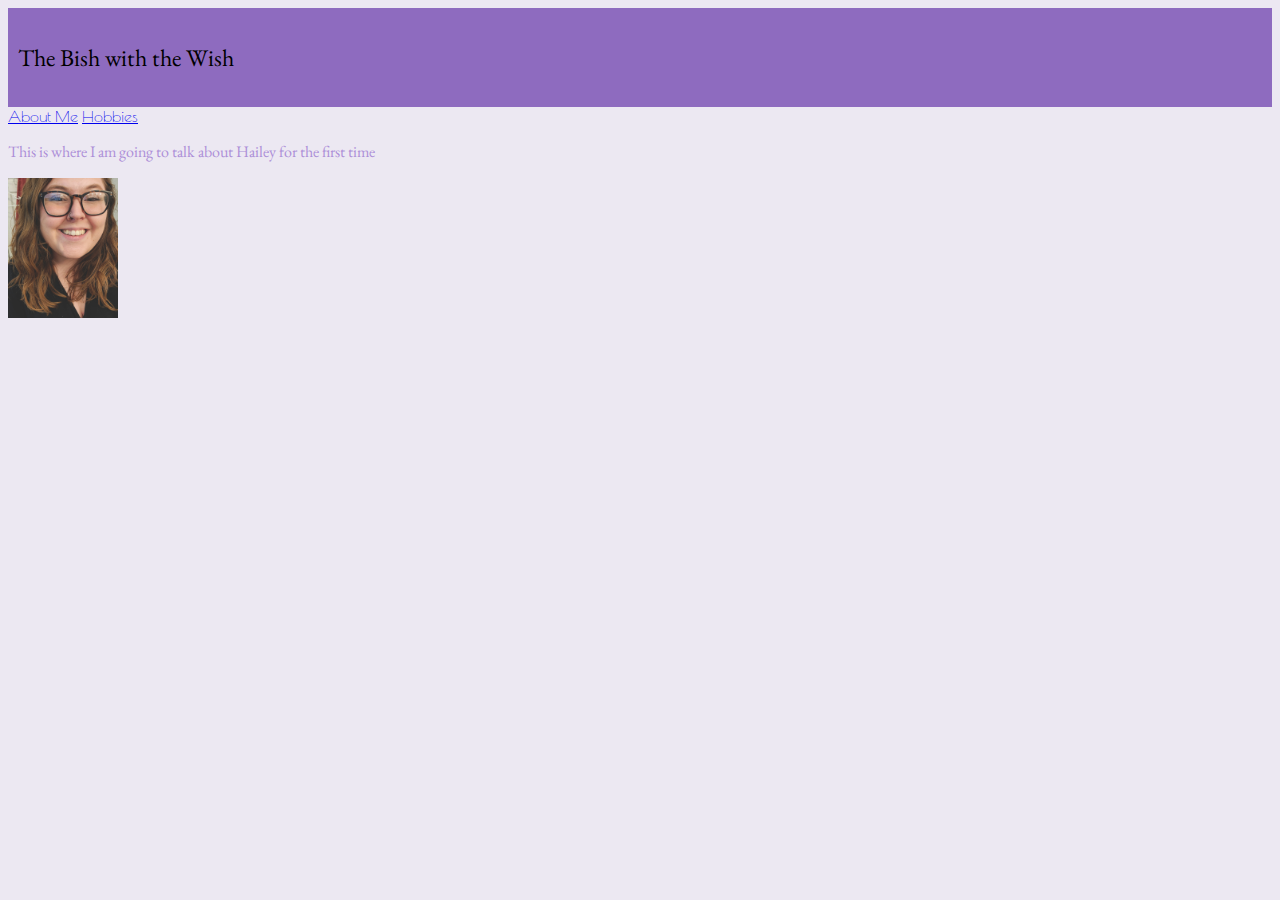
<file: index.html>
<!DOCTYPE html>
<html lang="en">
<head>
    <meta charset="UTF-8">
    <meta name="viewport" content="width=device-width, initial-scale=1.0">
    <link rel="stylesheet" href="stylesheet.css">
    <title>HailPail</title>
    <link rel="preconnect" href="https://fonts.googleapis.com">
<link rel="preconnect" href="https://fonts.gstatic.com" crossorigin>
<link href="https://fonts.googleapis.com/css2?family=EB+Garamond:ital,wght@0,400;0,500;0,600;0,700;1,400;1,500;1,600&family=Poiret+One&family=Raleway:ital,wght@0,100;0,200;0,300;0,400;0,500;0,600;1,100;1,200;1,300;1,400;1,500&display=swap" rel="stylesheet">
</head>

<body>
    <div id="page-container">
    <div id="content-wrap">
    <header><p id="hp">The Bish with the Wish</p></header>

    <div id="navbar"></div>
    <a href="her.html">About Me</a>
    <a href="hobbies.html">Hobbies</a>


<p>This is where I am going to talk about Hailey for the first time</p>
<img src="portrait.1.jpeg" alt="Hey its Me" style=" float: left; width: 110px;height: 140px;">

</div>
   <footer>

   </footer> 
</div>
</body>
</html>
</file>
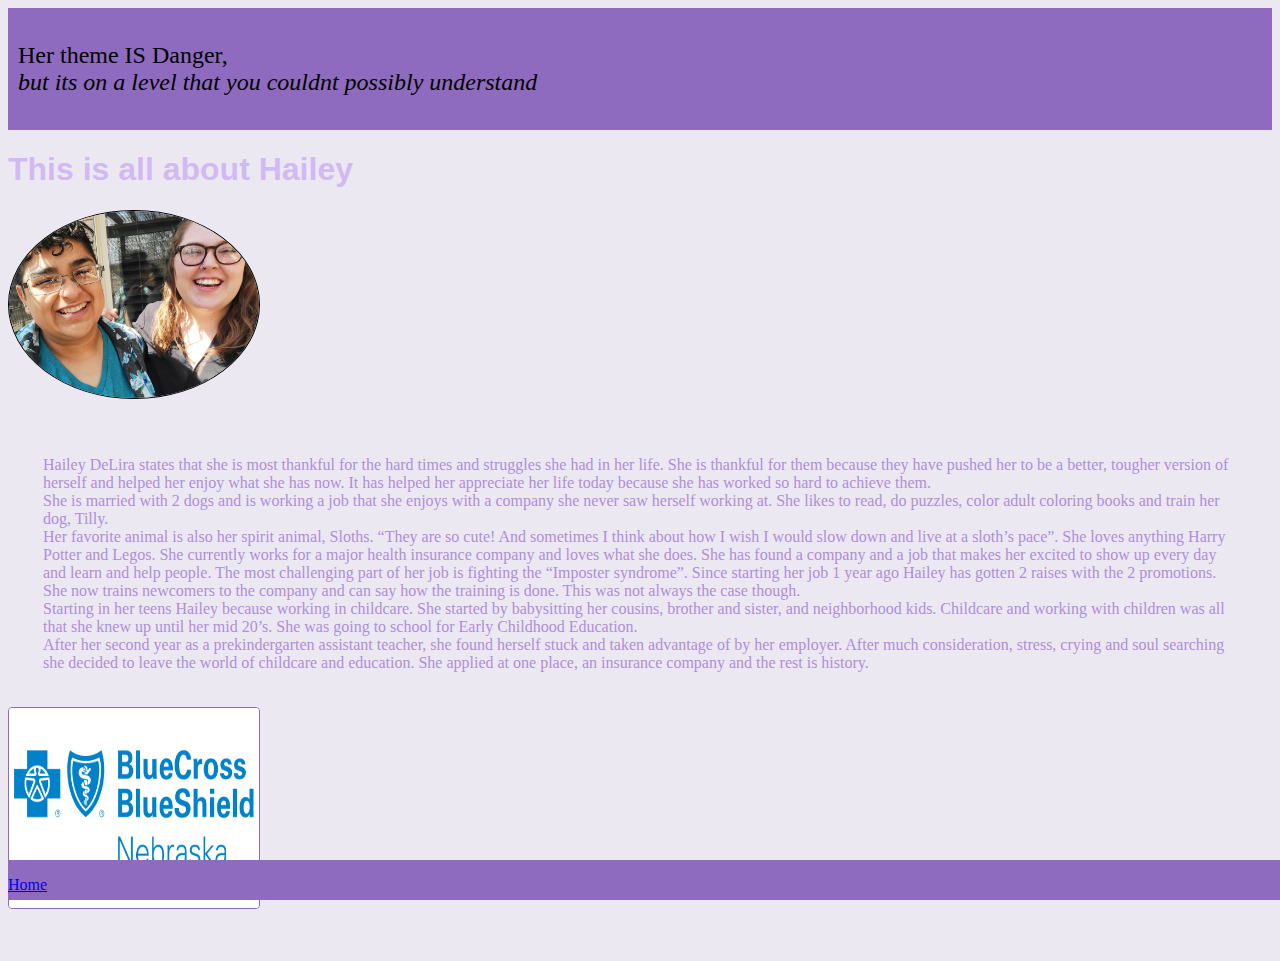
<file: her.html>
<!DOCTYPE html>
<html lang="en">
<head>
    <meta charset="UTF-8">
    <meta name="viewport" content="width=device-width, initial-scale=1.0">
    <link rel="stylesheet" href="stylesheet.css">
    <title>Hailey</title>
</head>
<body id="herself">
    <div id="page-container">
        <div id="content-wrap">

        <header> <p id="hp">Her theme IS Danger,<br><i>but its on a level that you couldnt possibly understand</i></p></header> 
   
<h1 id="about">This is all about Hailey</h1>
<img id="wife" src="easter.wife.jpeg" alt="Hailey and Wife Alex">
<article>
    <p id="her"><br>
        Hailey DeLira states that she is most thankful for the hard times and struggles she had in her life. She is thankful for them because they have pushed her to be a better, tougher version of herself and helped her enjoy what she has now. It has helped her appreciate her life today because she has worked so hard to achieve them.
        <br>She is married with 2 dogs and is working a job that she enjoys with a company she never saw herself working at. She likes to read, do puzzles, color adult coloring books and train her dog, Tilly. <br> Her favorite animal is also her spirit animal, Sloths. “They are so cute! And sometimes I think about how I wish I would slow down and live at a sloth’s pace”. She loves anything Harry Potter and Legos.
        She currently works for a major health insurance company and loves what she does. She has found a company and a job that makes her excited to show up every day and learn and help people. The most challenging part of her job is fighting the “Imposter syndrome”. Since starting her job 1 year ago Hailey has gotten 2 raises with the 2 promotions. She now trains newcomers to the company and can say how the training is done.
        This was not always the case though. <br>
        Starting in her teens Hailey because working in childcare. She started by babysitting her cousins, brother and sister, and neighborhood kids. Childcare and working with children was all that she knew up until her mid 20’s. She was going to school for Early Childhood Education.
        <br>After her second year as a prekindergarten assistant teacher, she found herself stuck and taken advantage of by her employer. After much consideration, stress, crying and soul searching she decided to leave the world of childcare and education.
        She applied at one place, an insurance company and the rest is history.
    </p>
</article>

   <img class="bcbsne" src="bcbsne.png" alt="BCBSNE">
   
</div>
<div id="footer">
<footer> <p><a href="index.html">Home</a></p></footer>
</div>
</div>
</body>
</html>
</file>
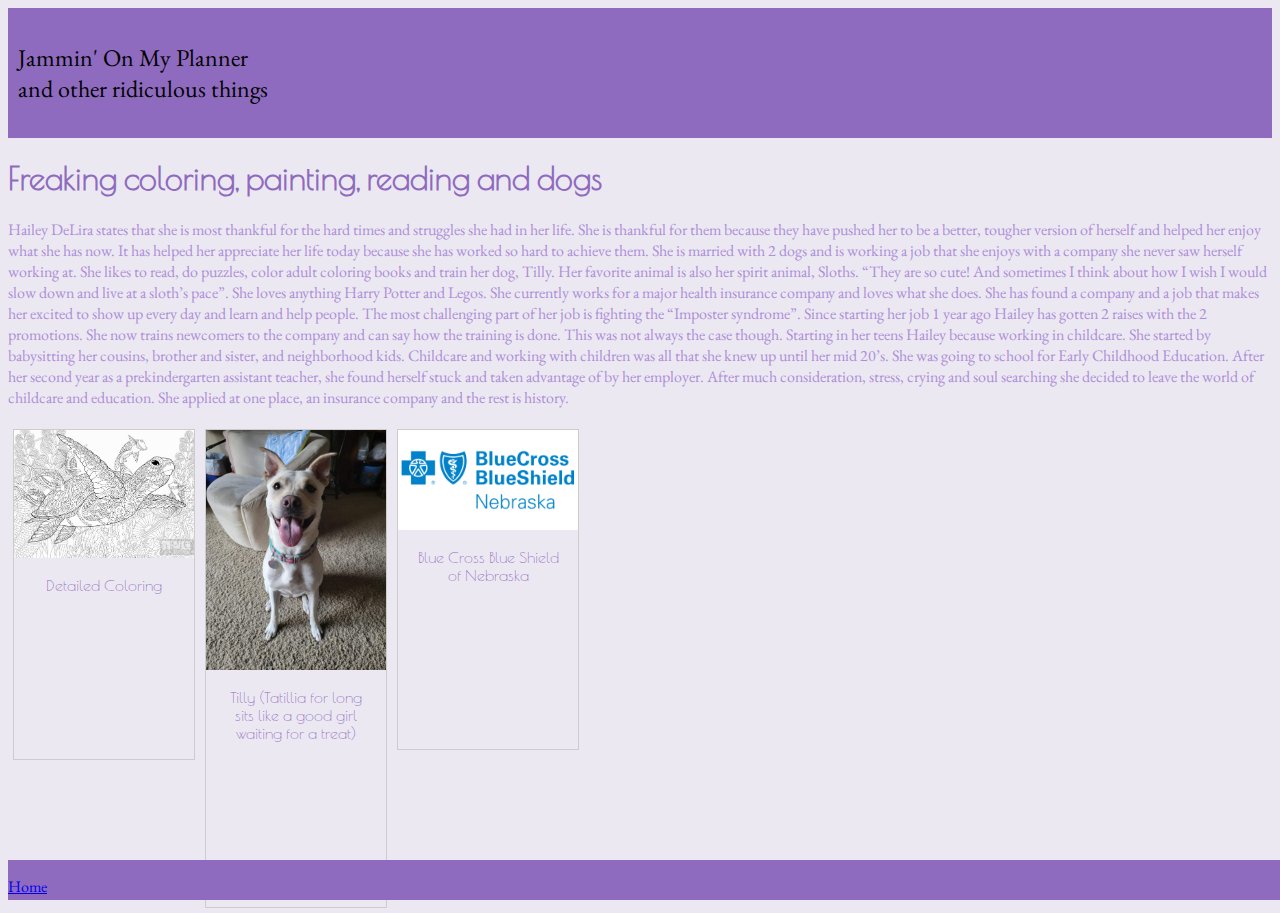
<file: hobbies.html>
<!DOCTYPE html>
<html lang="en">
<head>
    <meta charset="UTF-8">
    <meta name="viewport" content="width=device-width, initial-scale=1.0">
    <link rel="stylesheet" href="stylesheet.css">
    <link rel="preconnect" href="https://fonts.googleapis.com">
<link rel="preconnect" href="https://fonts.gstatic.com" crossorigin>
<link href="https://fonts.googleapis.com/css2?family=EB+Garamond:ital,wght@0,400;0,500;0,600;1,400;1,500;1,600&family=Poiret+One&family=Raleway:ital,wght@0,100;0,200;0,300;0,400;0,500;1,200;1,400&display=swap" rel="stylesheet">
    <title>Hobbies</title>
</head>
<body>
    <div id="page-container">
    <div id="content-wrap">
        
   <header> <p id="hp">Jammin' On My Planner <br> and other ridiculous things</p></header> 
    
   
    <h1>Freaking coloring, painting, reading and dogs</h1>
   <section>

    <p>Hailey DeLira states that she is most thankful for the hard times and struggles she had in her life. She is thankful for them because they have pushed her to be a better, tougher version of herself and helped her enjoy what she has now. It has helped her appreciate her life today because she has worked so hard to achieve them.
        She is married with 2 dogs and is working a job that she enjoys with a company she never saw herself working at. She likes to read, do puzzles, color adult coloring books and train her dog, Tilly. Her favorite animal is also her spirit animal, Sloths. “They are so cute! And sometimes I think about how I wish I would slow down and live at a sloth’s pace”. She loves anything Harry Potter and Legos.
        She currently works for a major health insurance company and loves what she does. She has found a company and a job that makes her excited to show up every day and learn and help people. The most challenging part of her job is fighting the “Imposter syndrome”. Since starting her job 1 year ago Hailey has gotten 2 raises with the 2 promotions. She now trains newcomers to the company and can say how the training is done.
        This was not always the case though.
        Starting in her teens Hailey because working in childcare. She started by babysitting her cousins, brother and sister, and neighborhood kids. Childcare and working with children was all that she knew up until her mid 20’s. She was going to school for Early Childhood Education.
        After her second year as a prekindergarten assistant teacher, she found herself stuck and taken advantage of by her employer. After much consideration, stress, crying and soul searching she decided to leave the world of childcare and education.
        She applied at one place, an insurance company and the rest is history.
        </p>

   </section>


<section id="pic">
<div class="gallery">
  <a target="_blank" href=turtle_coloring.jpg>
    <img id="turtle_coloring_page.jpg" src="turtle_coloring page.jpg" alt="Coloring for Adults" width="600" height="400">
  </a>
  <div class="desc">Detailed Coloring</div>
</div>

<div class="gallery">
  <a target="_blank" href="Tilly.jpg">
    <img src="Tilly.jpg" alt="Trains her dog" width="600" height="400">
  </a>
  <div class="desc">Tilly (Tatillia for long sits like a good girl waiting for a treat)</div>
</div>

<div class="gallery">
  <a target="_blank" href="bcbsne.png">
    <img src="bcbsne.png" alt="Blue Cross Blue Shield of Nebraska" width="600" height="400">
  </a>
  <div class="desc">Blue Cross Blue Shield of Nebraska</div>
</section>
</div>


<div>
<footer id="footer"><p><a href="index.html">Home</a></p></footer> 
</div>
</body>
</html>
</file>
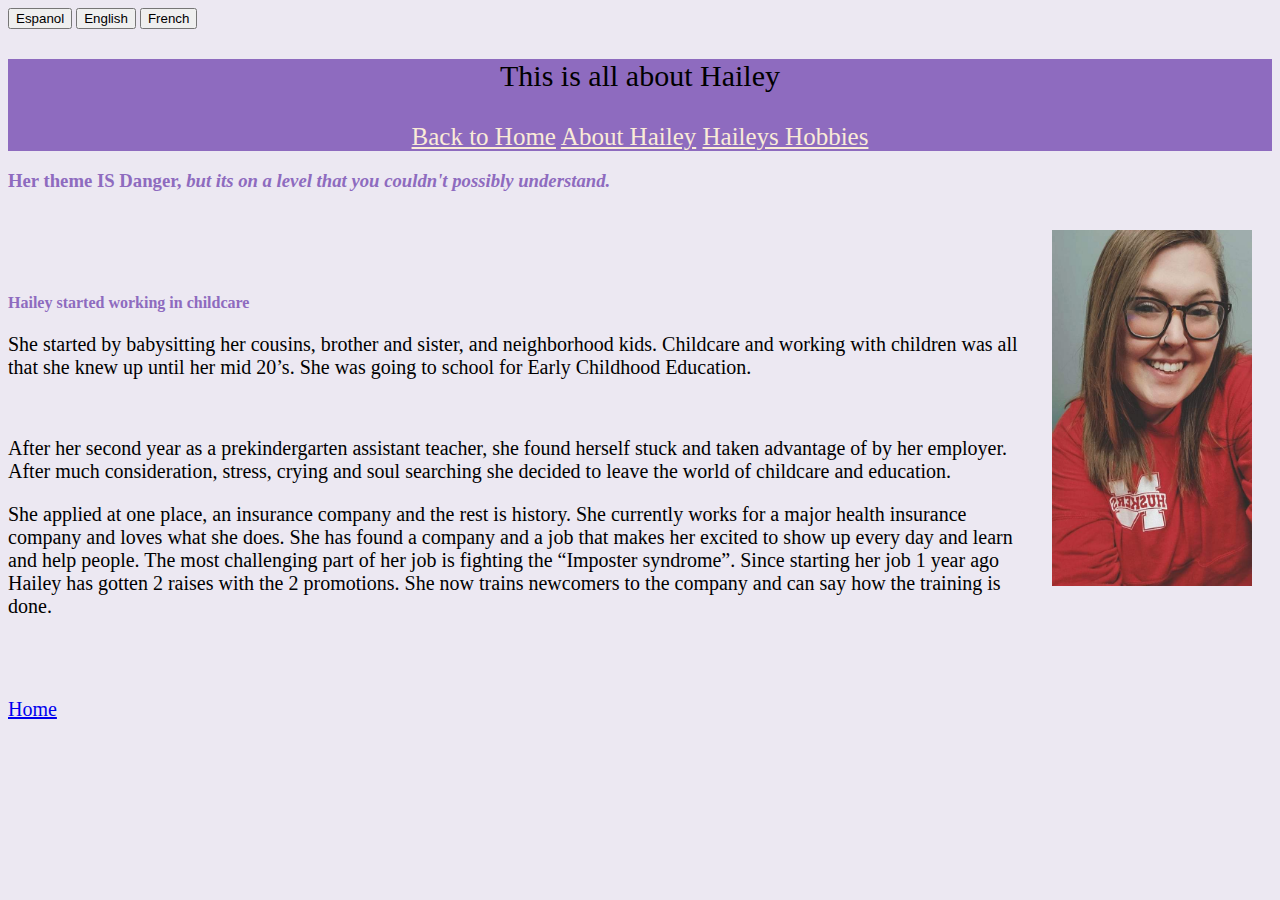
<file: Hailey_bioSite/her.html>
<!DOCTYPE html>
<html lang="en">
<head>
    <meta name="description" content="about her, BioSite for Hailey">
    <meta name="keywords" content="html, css, BioSite">
    <meta name="author" content="alex d">
    <meta charset="UTF-8">
    <meta name="viewport" content="width=device-width, initial-scale=1.0">
    <link rel="stylesheet" href="stylesheet.css">
    <title>Hailey</title>
    <script>
        const changeLang = (languageCode) => {
         document.documentElement.setAttribute("lang", languageCode);
        };
      </script>
</head>
<body>
    <div>
        <button onclick="changeLang('es')">Espanol</button>
        <button onclick="changeLang('en')">English</button>
        <button onclick="changeLang('fr')">French</button>
      </div>
    <div id="herself">
    <div id="page-container">
        <div id="content-wrap">

        <header> <p style="font-size: 30px; text-align: center; color: black;">This is all about Hailey</p>
            <a style="color: antiquewhite;" href="index.html">Back to Home</a>
                <a style="color: antiquewhite;" href="her.html">About Hailey</a>
                <a style="color: antiquewhite;" href="hobbies.html">Haileys Hobbies</a></header> 

<h3>Her theme IS Danger,<i> but its on a level that you couldn't possibly understand.</i></h3>

    <img src="hailey.hot.jpg" alt="Pretty picture of Hailey" style="float: right; width: 200px; padding: 20px;">
<article>
    <p id="her"><br> </p>

    <br> <h4>Hailey started working in childcare</h4>
        <p>
        She started by babysitting her cousins, brother and sister,
         and neighborhood kids. Childcare and working with children was all that she knew up until her mid 20’s. She was going 
         to school for Early Childhood Education.
        </p>
        <br><p>After her second year as a prekindergarten assistant teacher, she found herself stuck and taken
             advantage of by her employer. After much consideration, stress, crying and soul searching she decided 
             to leave the world of childcare and education.
             <br></p>
             <p>
            She applied at one place, an insurance company and the rest is history. She currently works for a major health insurance company and loves what she does. She has found a company and a 
            job that makes her excited to show up every day and learn and help people. The most challenging part of her job is
             fighting the “Imposter syndrome”. Since starting her job 1 year ago Hailey has gotten 2 raises with the 2 promotions.
              She now trains newcomers to the company and can say how the training is done.
        </p>
    
</article>


   
</div>

<p><a href="index.html">Home</a></p>
</div>
</div>
</body>
</html>
</file>
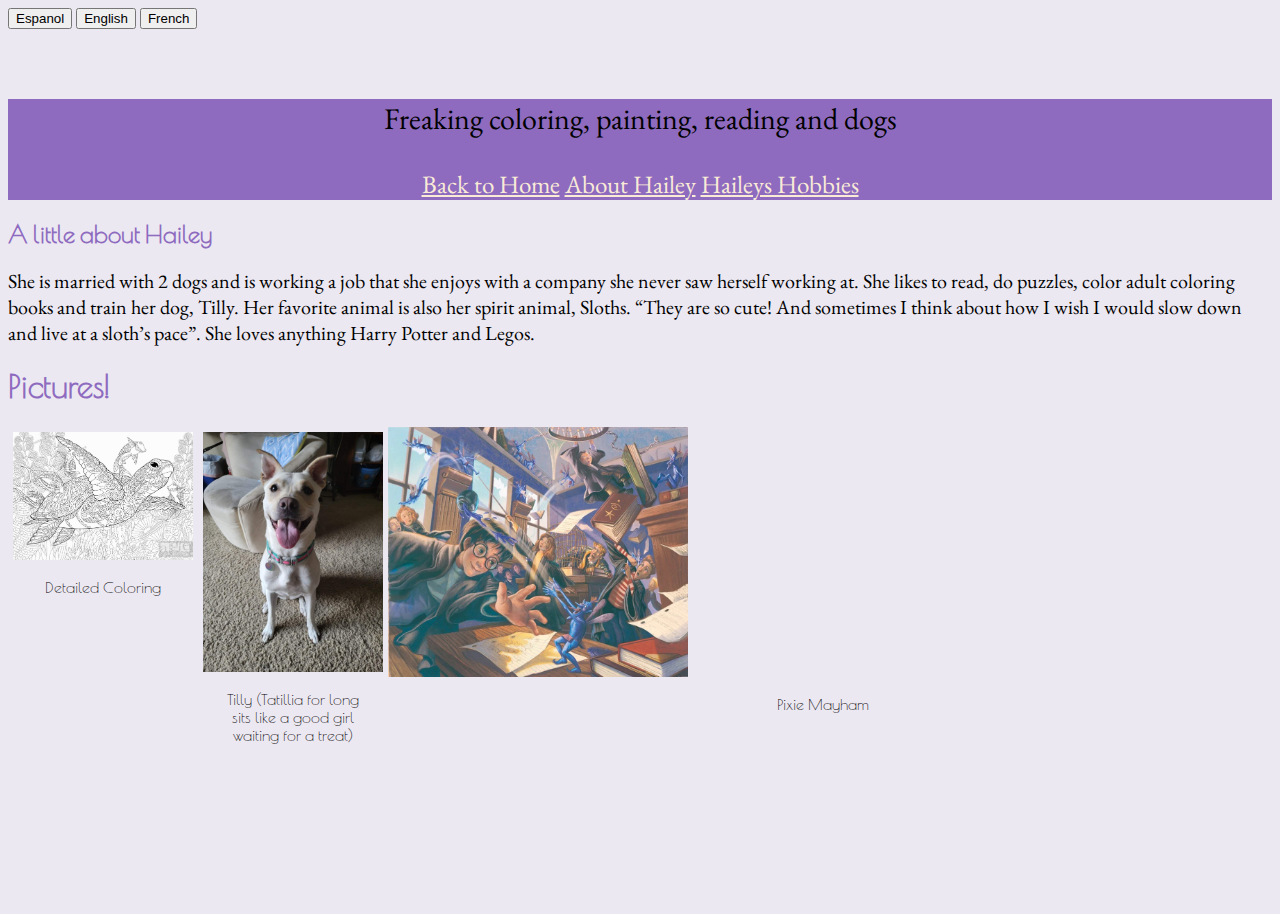
<file: Hailey_bioSite/hobbies.html>
<!DOCTYPE html>
<html lang="en">
<head>
  <meta name="description" content="hobbies BioSite for Hailey">
  <meta name="keywords" content="html, css, BioSite">
  <meta name="author" content="alex d">
    <meta charset="UTF-8">
    <meta name="viewport" content="width=device-width, initial-scale=1.0">
    <link rel="stylesheet" href="stylesheet.css">
    <link rel="preconnect" href="https://fonts.googleapis.com">
<link rel="preconnect" href="https://fonts.gstatic.com" crossorigin>
<link href="https://fonts.googleapis.com/css2?family=EB+Garamond:ital,wght@0,400;0,500;0,600;1,400;1,500;1,600&family=Poiret+One&family=Raleway:ital,wght@0,100;0,200;0,300;0,400;0,500;1,200;1,400&display=swap" rel="stylesheet">
    <title>Hobbies</title>
    <script>
      const changeLang = (languageCode) => {
       document.documentElement.setAttribute("lang", languageCode);
      };
    </script>
</head>
<body>
  <div>
    <button onclick="changeLang('es')">Espanol</button>
    <button onclick="changeLang('en')">English</button>
    <button onclick="changeLang('fr')">French</button>
  </div>
    <div id="page-container"></div>
    <div id="content-wrap"></div>
        
   <header> <p style="font-size: 30px; text-align: center; color: black;">Freaking coloring, painting, reading and dogs</p>
    <a style="color: antiquewhite;" href="index.html">Back to Home</a>
    <a style="color: antiquewhite;" href="her.html">About Hailey</a>
    <a style="color: antiquewhite;" href="hobbies.html">Haileys Hobbies</a></header> 
    
   
    
   <section>
<h2>A little about Hailey</h2>

      <p>She is married with 2 dogs and is working a job that she enjoys with a 
        company she never saw herself working at. 
        She likes to read, do puzzles, color adult coloring books and train her dog, Tilly. 
        Her favorite animal is also her spirit animal, Sloths. “They are so cute! And sometimes I think about how I wish
        I would slow down and live at a sloth’s pace”. She loves anything Harry Potter and Legos.
   </p>
      

   </section>


<section id="pic">
  <h1>Pictures!</h1>
<div class="gallery">
  <a target="_blank" href=turtle_coloring.jpg>
    <img id="turtle_coloring_page.jpg" src="turtle_coloringpage.jpg" alt="complex Coloring Page of Sea turtle" width="600" height="400">
  </a>
  <div class="desc">Detailed Coloring</div>
</div>

<div class="gallery">
  <a target="_blank" href="Tilly.jpg">
    <img  src="Tilly.jpg" alt="yellow female dog smiling at camera" width="300" height="200">
  </a>
  <div class="desc">Tilly (Tatillia for long sits like a good girl waiting for a treat)</div>
</div>

  <a target="_blank" href="pixie-mayham.jpg">
    <img src="pixie-mayham.jpg" alt="Harry Potter Pixie Mayham painted picture" width="300" height="250">
  </a>
  <div class="desc">Pixie Mayham</div>
</section>



</body>
</html>
</file>
<file: stylesheet.css>
/* Color Theme Swatches in RGBA */
.soft-purple-chiffon-texture-1-rgba { color: rgba(142, 107, 191, 1); }
.soft-purple-chiffon-texture-2-rgba { color: rgba(173, 143, 216, 1); }
.soft-purple-chiffon-texture-3-rgba { color: rgba(209, 186, 242, 1); }
.soft-purple-chiffon-texture-4-rgba { color: rgba(222, 208, 242, 1); }
.soft-purple-chiffon-texture-5-rgba { color: rgba(236, 232, 242, 1); }


font-family: 'EB Garamond', serif;
font-family: 'Poiret One', cursive;
font-family: 'Raleway', sans-serif;

#page-container {
    position: relative;
    min-height: 100vh;
  }

#content-wrap {
    padding-bottom: 2.5rem;}


#about {
    color: rgba(209, 186, 242, 1);
    font-family: 'Raleway', sans-serif;
    text-size-adjust: 50pt;
}
header {
    background-color:  rgba(142, 107, 191, 1);
    text-align: left;
    padding: 10px;
    text-decoration: underline;
    
  }
    p {
    font-family: 'EB Garamond', serif;
    color: rgba(173, 143, 216, 1);
    text-align: left;
}

body {
    background-color: rgba(236, 232, 242, 1);
    color: rgba(142, 107, 191, 1);
    font-family: 'Poiret One'
}

div.gallery {
    margin: 5px;
    border: 1px solid #ccc;
    float: left;
    width: 180px;
    padding-bottom: 150px;
  }
  
  div.gallery:hover {
    border: 1px solid #777;
  }
 
  div.gallery img {
    width: 100%;
    height: auto;
  }

  div.desc {
    padding: 15px;
    text-align: center;}
 

#footer {
    background-color: rgba(142, 107, 191, 1);
    position: fixed;
    bottom: 0;
    width: 100%;
    height: 2.5rem;
}

#hp {
    color:black;
    font-family: 'EB Garamond', serif;
    font-size: x-large   
}
#wife {
    border-radius: 50%;
    border: 1px solid black;
    width: 250px;
}
.pic {
    padding: auto;
}
article {
    display: block;
    margin: 35px;
  }

.bcbsne {
border-radius: 4px;
border: 1px solid;
width: 250px;
height: 200px;

 }
</file>
<file: Hailey_bioSite/stylesheet.css>
/* Color Theme Swatches in RGBA */
.soft-purple-chiffon-texture-1-rgba { color: rgba(142, 107, 191, 1); }
.soft-purple-chiffon-texture-2-rgba { color: rgba(173, 143, 216, 1); }
.soft-purple-chiffon-texture-3-rgba { color: rgba(209, 186, 242, 1); }
.soft-purple-chiffon-texture-4-rgba { color: rgba(222, 208, 242, 1); }
.soft-purple-chiffon-texture-5-rgba { color: rgba(236, 232, 242, 1); }


font-family: 'EB Garamond', serif;
font-family: 'Poiret One', cursive;
font-family: 'Raleway', sans-serif;

#page-container {
    position: relative;
    min-height: 100vh;
  }

#content-wrap {
    padding-bottom: 2.5rem;}



header {
    background-color:  rgba(142, 107, 191, 1);
    padding: 0px;
    color: whitesmoke;
    text-align: center;
    font-size: 25px;
    font-family: 'EB Garamond', serif;
    
    }

p {
    font-family: 'EB Garamond', serif;
    color: black;
    text-align: left;
    font-size: 20px;
}

body {
    background-color: rgba(236, 232, 242, 1);
    color: rgba(142, 107, 191, 1);
    font-family: 'Poiret One'   
    
}

div.gallery {
    margin: 5px;
    /*border: 1px solid #ccc;*/
    float: left;
    width: 180px;
    padding-bottom: 150px;
  }
  
  div.gallery:hover {
    border: 1px solid black;
  }
 
  div.gallery img {
    width: 100%;
    height: auto;
  }

  div.desc {
    padding: 15px;
    text-align: center;
color: black;}
 

/*#hp {
    color:black;
    font-family: 'EB Garamond', serif;
    font-size: x-large
     
}*/

#wife {
    border-radius: 50%;
    border: 1px solid black;
    width: 250px;
}
.pic {
    padding: auto;
}


.bcbsne {
border-radius: 4px;
border: 1px solid;
width: auto;
height: 90px;
flex: 30%;

 }
</file>
